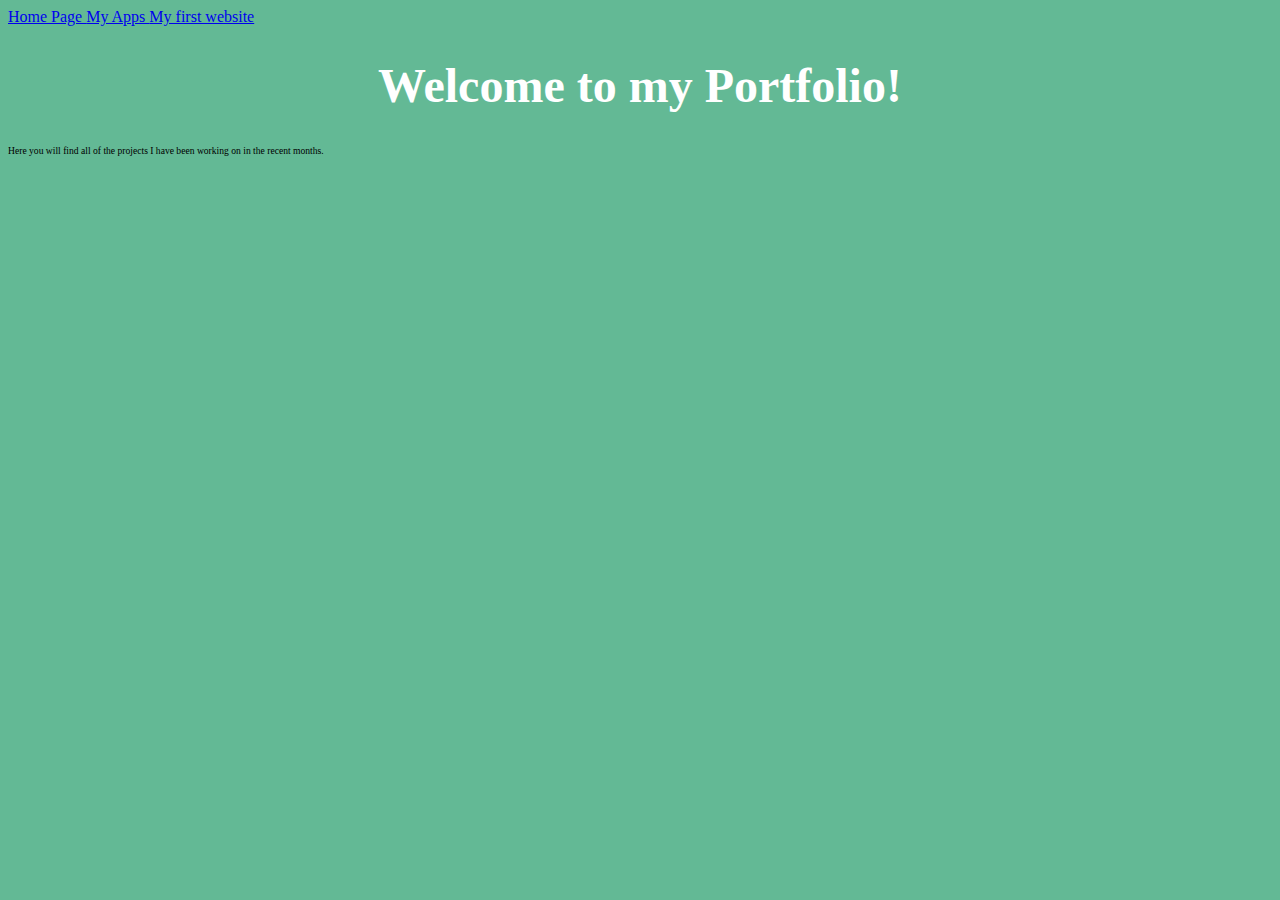
<file: index.html>
<html>
  <head>
    <div class="topnav">
      <a class="active" href="index.html"> Home Page </a>
      <a href="projects.html"> My Apps </a>
      <a href="Website.html"> My first website </a>
</div>
<!DOCTYPE html>
<html>
<head>
<title>Page Title</title>
</head>
<body>

<h1>Welcome to my Portfolio!</h1>
<p>Here you will find all of the projects I have been working on in the recent months.</p>

</body>
</html>
<!DOCTYPE html>

    
<LINK href="styles.css" rel="stylesheet" type="text/css">
</file>
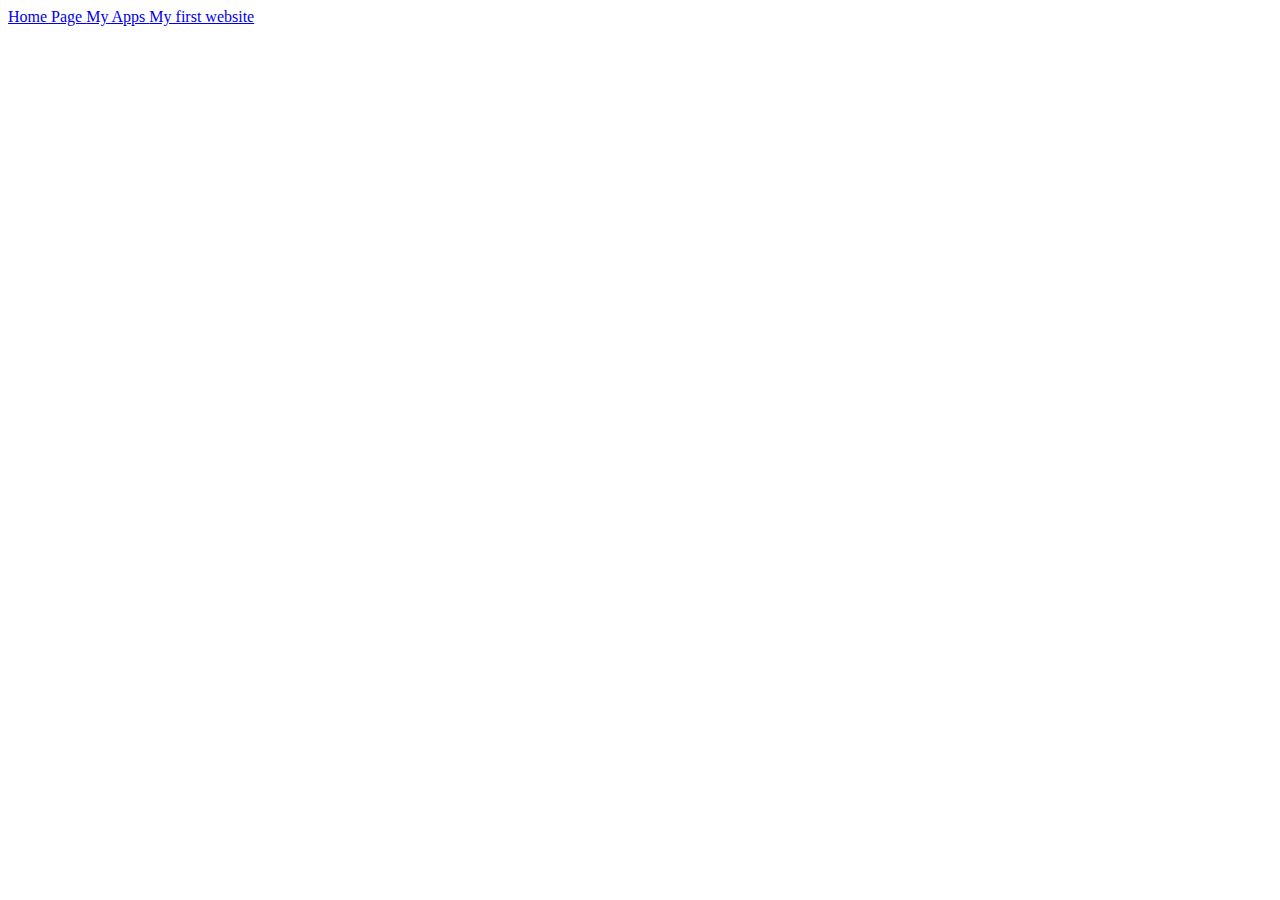
<file: projects.html>
<html>
  <head>
    <div class="topnav">
      <a href="index.html"> Home Page </a>
      <a "active" href="projects.html"> My Apps </a>
      <a href="Website.html"> My first website </a>
</div>

    
    <iframe width="375" height="620" style="border: 0px;" src="https://studio.code.org/projects/applab/XxQ3X-dG2ECYRrc9PbSXNPrE9hupQvPg54OvS17-yrQ/embed"></iframe>

    <iframe width="375" height="620" style="border: 0px;" src="https://studio.code.org/projects/applab/yDDq1RrYSD6edFaAThXecAZU-Mp0w3bJ34CUD5rAO8g/embed"></iframe>
    
    <iframe width="375" height="620" style="border: 0px;" src="https://studio.code.org/projects/applab/tLX-DMXzricznPYHcPMitH3j_ZXyZv84QG6xgIRFNGY/embed"></iframe>
</file>
<file: styles.css>
body {background-color: #63B995;}

p {text align: center; color: black; font-size: 80%;}

h2 {text-align: center; font-size: 300%;}

img {size: ;}

<style>
table {
  font-family: arial, sans-serif;
  border-collapse: collapse;
  width: 100%;
}


body {background-color: #63B995;}

p {text align: center; color: black; font-size: 60%;}

h1 {text-align: center; color: White; font-size: 300%;}
h2 {text-align: center; color: Black; font-size: 300%;}

img {size:  ;}
</file>
